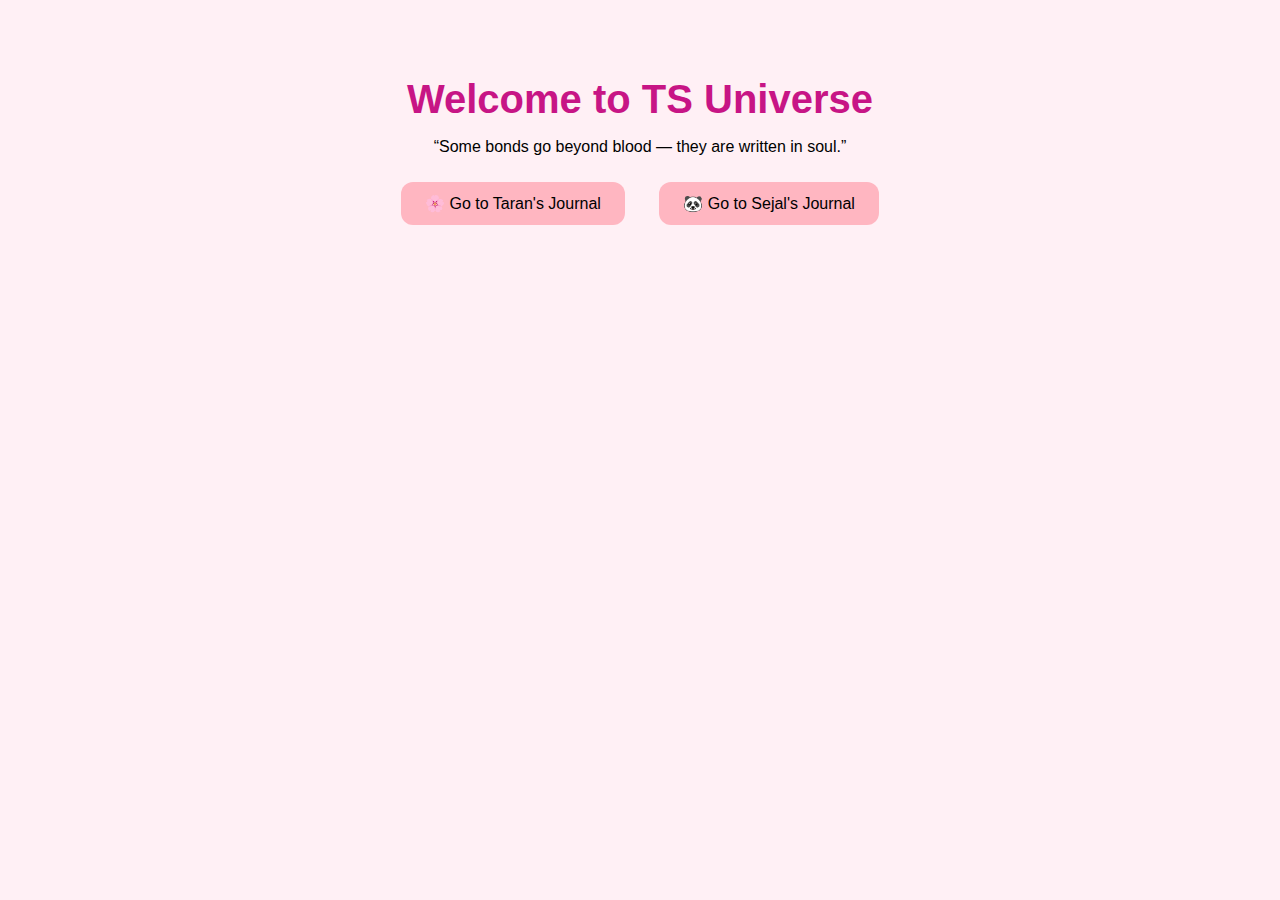
<file: index.html>
<!DOCTYPE html>
<html lang="en">

<head>
  <meta charset="UTF-8" />
  <meta name="viewport" content="width=device-width, initial-scale=1.0" />
  <title>TS Universe</title>
  <link rel="stylesheet" href="style.css" />
</head>

<body>
  <div class="stars"></div>

  <div class="main-card">
    <h1> Welcome to TS Universe</h1>
    <p class="quote">“Some bonds go beyond blood — they are written in soul.”</p>

    <div class="btn-group">
      <button class="btn taran" onclick="location.href='taran.html'">🌸 Go to Taran's Journal</button>
      <button class="btn sejal" onclick="location.href='sejal.html'">🐼 Go to Sejal's Journal</button>
    </div>

  </div>
</body>

</html>
</file>
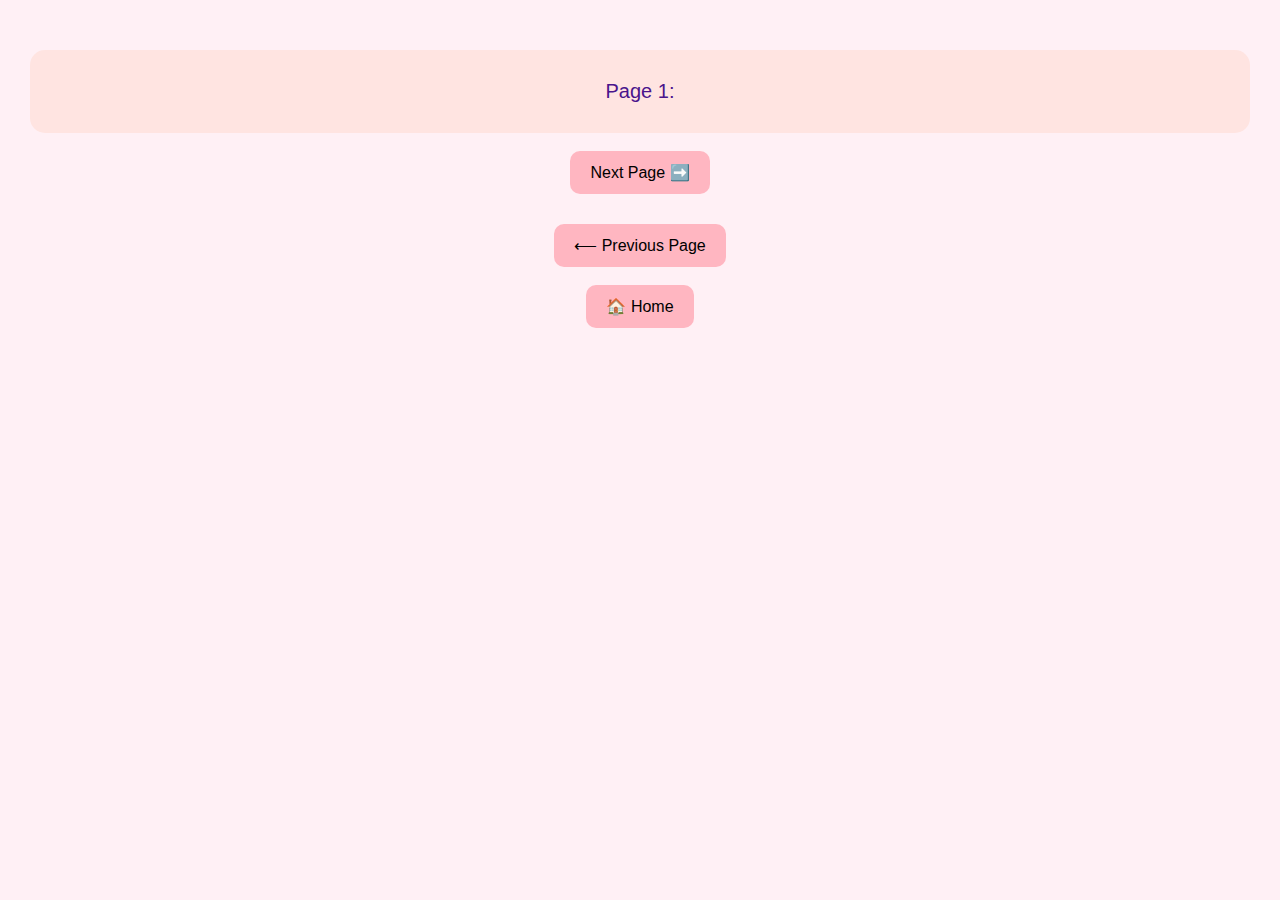
<file: sejal.html>
<!DOCTYPE html>
<html lang="en">

<head>
    <meta charset="UTF-8" />
    <meta name="viewport" content="width=device-width, initial-scale=1.0" />
    <title>Sejal's Journal</title>
    <link rel="stylesheet" href="sejal-style.css" />
</head>

<body class="sejal-theme">
    <div class="journal">
        <h2> </h2>
        <div class="page">Page 1: </div>
        <div class="page">Page 2: </div>
        <div class="page">Page 3: </div>
        <div class="page">Page 4: </div>
        <br>
        <button onclick="nextPage()">Next Page ➡️</button>
    </div>
    <div id="controls">
        <button id="prevBtn" onclick="prevPage()">⟵ Previous Page</button>

    </div>
    <br>
    <button onclick="goHome()" id="homeBtn">🏠 Home</button>


    <script src="script.js"></script>
</body>

</html>
</file>
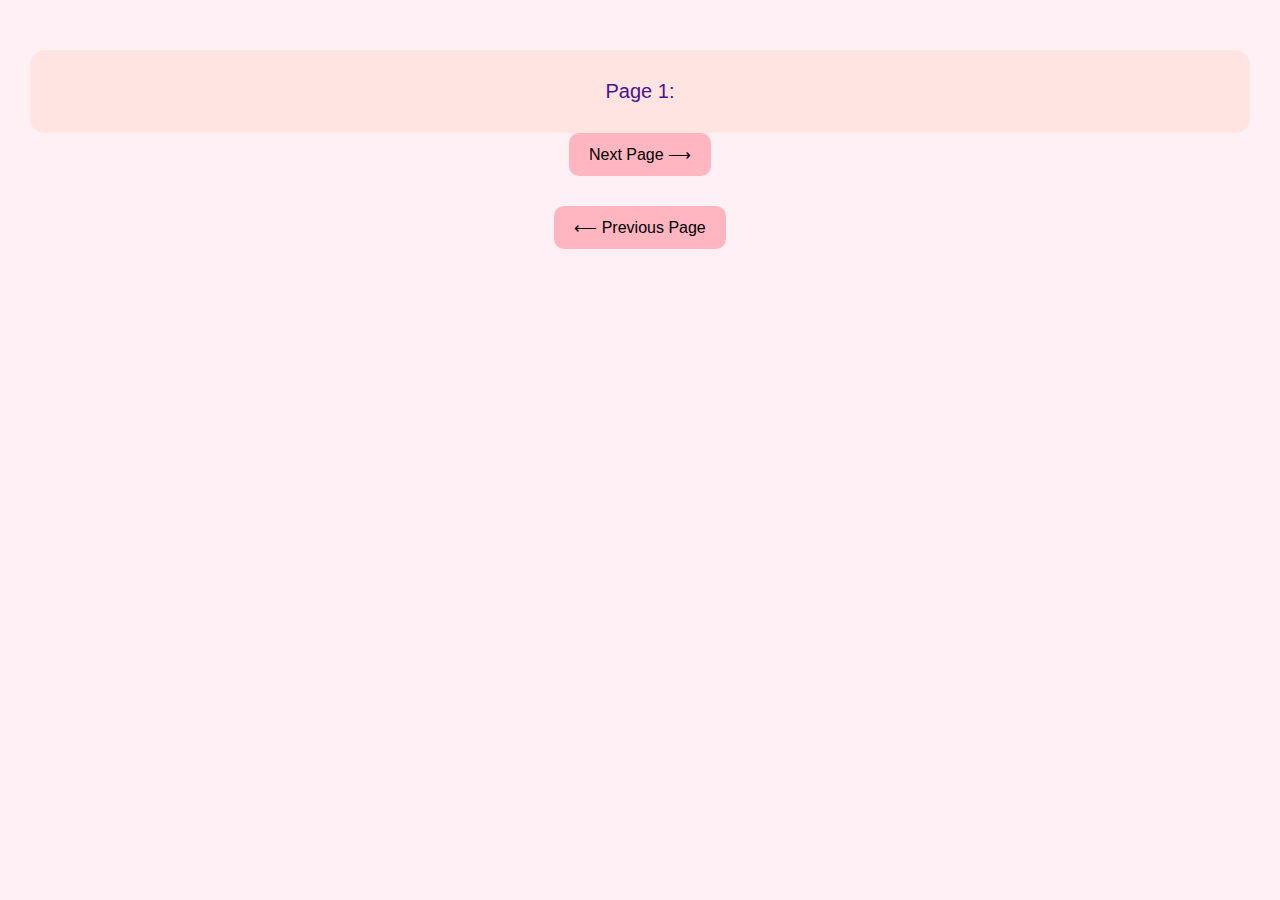
<file: Taran.html>
<!DOCTYPE html>
<html lang="en">

<head>
    <meta charset="UTF-8" />
    <meta name="viewport" content="width=device-width, initial-scale=1.0" />
    <title>Taran's Journal</title>
    <link rel="stylesheet" href="taran-style.css" />
</head>

<body class="taran-theme">
    <div class="journal-container">
        <h2> </h2>
        <div class="page active">Page 1: </div>
        <div class="page">Page 2: </div>
        <div class="page">Page 3: </div>
        <div class="page">Page 4: </div>
        <button onclick="nextPage()">Next Page ⟶ </button>
    </div>

    <div id="controls">
        <button id="prevBtn" onclick="prevPage()">⟵ Previous Page</button>

    </div>

    <script src="script.js"></script>
</body>

</html>
</file>
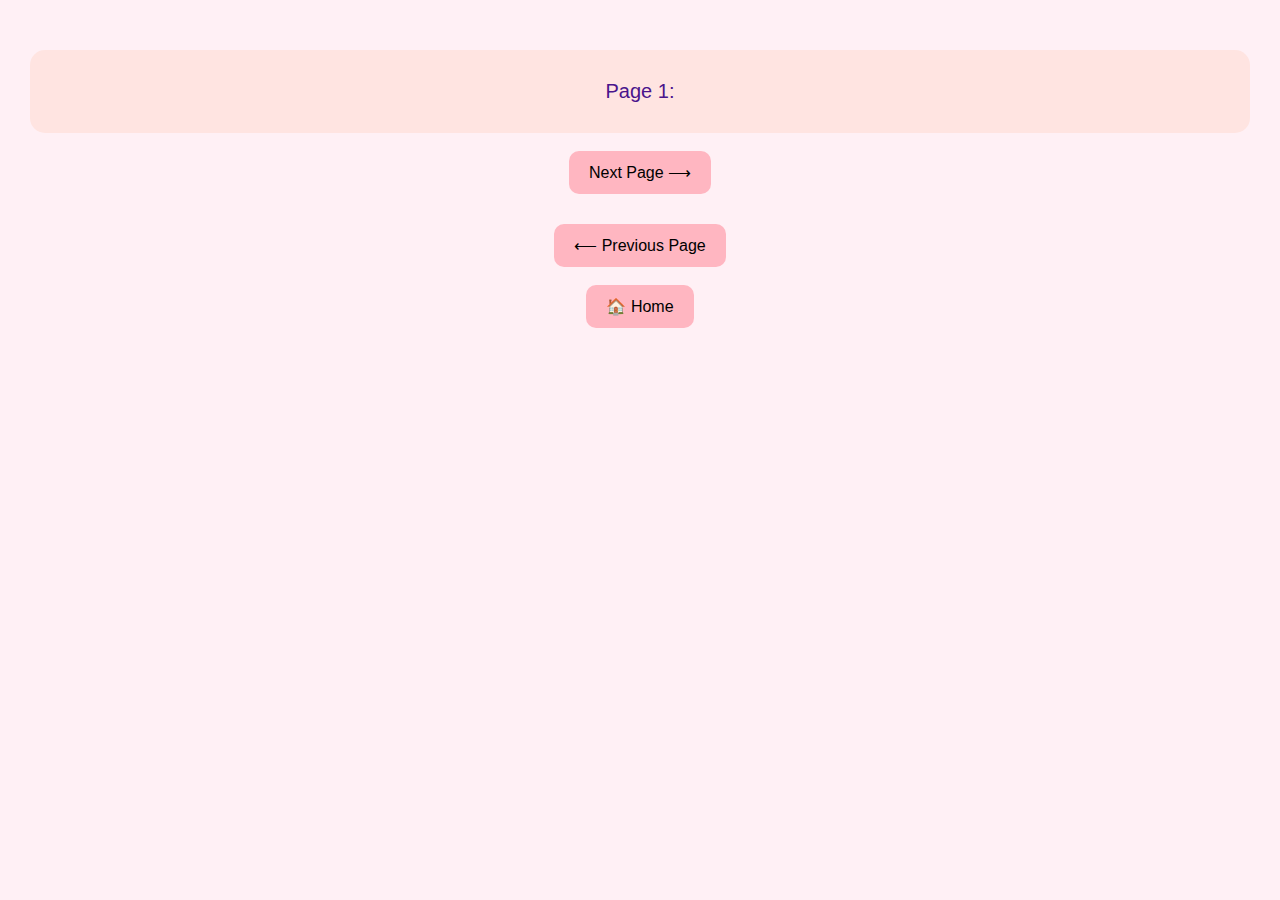
<file: taran.html>
<!DOCTYPE html>
<html lang="en">

<head>
    <meta charset="UTF-8" />
    <meta name="viewport" content="width=device-width, initial-scale=1.0" />
    <title>Taran's Journal</title>
    <link rel="stylesheet" href="taran-style.css" />
</head>

<body class="taran-theme">
    <div class="journal-container">
        <h2> </h2>
        <div class="page active">Page 1: </div>
        <div class="page">Page 2: </div>
        <div class="page">Page 3: </div>
        <div class="page">Page 4: </div>
        <br>
        <button onclick="nextPage()">Next Page ⟶ </button>
    </div>

    <div id="controls">
        <button id="prevBtn" onclick="prevPage()">⟵ Previous Page</button>

    </div>
    <br>
    <button onclick="goHome()" id="homeBtn">🏠 Home</button>


    <script src="script.js"></script>
</body>

</html>
</file>
<file: style.css>
body {
    background-color: #fff0f5;
    font-family: Arial, Helvetica, sans-serif;
    text-align: center;
    padding-top: 50px;
    margin: 0;
}

h1 {
    color: #c71585;
    font-size: 2.5em;
    margin-bottom: 10px;
}

p#welcomeMsg {
    font-size: 18px;
    color: #444;
    margin-top: 0;
    margin-bottom: 30px;
}

button {
    background-color: #ffb6c1;
    border: none;
    border-radius: 12px;
    padding: 12px 24px;
    font-size: 16px;
    cursor: pointer;
    margin: 10px 15px;
    transition: background-color 0.3s ease;
}

button:hover {
    background-color: #ff69b4;
}

#contentArea {
    margin-top: 30px;
    min-height: 120px;
    font-size: 20px;
    color: #6a1b9a;
    font-style: italic;
    text-align: center;
    position: relative;
}

.fade-in {
    animation: fadeIn 2s ease forwards;
    opacity: 0;
}

@keyframes fadeIn {
    to {
        opacity: 1;
    }
}

.bounce {
    animation: bounce 1.5s infinite alternate;
    display: inline-block;
    width: 100px;
    margin: 0 10px;
}

@keyframes bounce {
    from {
        transform: translateY(0);
    }

    to {
        transform: translateY(-20px);
    }
}
</file>
<file: sejal-style.css>
body {
    background-color: #fff0f5;
    font-family: 'Arial', sans-serif;
    text-align: center;
    margin: 0;
    padding: 30px;
}

h1 {
    color: #c71585;
    margin-bottom: 40px;
}

#journal-container {
    max-width: 600px;
    margin: auto;
    min-height: 200px;
    position: relative;
}

.page {
    display: none;
    background: #ffe4e1;
    padding: 30px;
    border-radius: 15px;
    font-size: 20px;
    color: #4a148c;
    animation: fadeIn 0.6s ease-in;
}

.page.active {
    display: block;
}

#controls {
    margin-top: 30px;
}

button {
    padding: 12px 20px;
    border: none;
    border-radius: 10px;
    background-color: #ffb6c1;
    color: black;
    font-size: 16px;
    cursor: pointer;
    margin: 0 10px;
}

button:hover {
    background-color: #ff69b4;
}

@keyframes fadeIn {
    from {
        opacity: 0;
        transform: translateY(10px);
    }

    to {
        opacity: 1;
        transform: translateY(0);
    }
}
</file>
<file: taran-style.css>
body {
    background-color: #fff0f5;
    font-family: 'Arial', sans-serif;
    text-align: center;
    margin: 0;
    padding: 30px;
}

h1 {
    color: #c71585;
    margin-bottom: 40px;
}

#journal-container {
    max-width: 600px;
    margin: auto;
    min-height: 200px;
    position: relative;
}

.page {
    display: none;
    background: #ffe4e1;
    padding: 30px;
    border-radius: 15px;
    font-size: 20px;
    color: #4a148c;
    animation: fadeIn 0.6s ease-in;
}

.page.active {
    display: block;
}

#controls {
    margin-top: 30px;
}

button {
    padding: 12px 20px;
    border: none;
    border-radius: 10px;
    background-color: #ffb6c1;
    color: black;
    font-size: 16px;
    cursor: pointer;
    margin: 0 10px;
}

button:hover {
    background-color: #ff69b4;
}

@keyframes fadeIn {
    from {
        opacity: 0;
        transform: translateY(10px);
    }

    to {
        opacity: 1;
        transform: translateY(0);
    }
}
</file>
